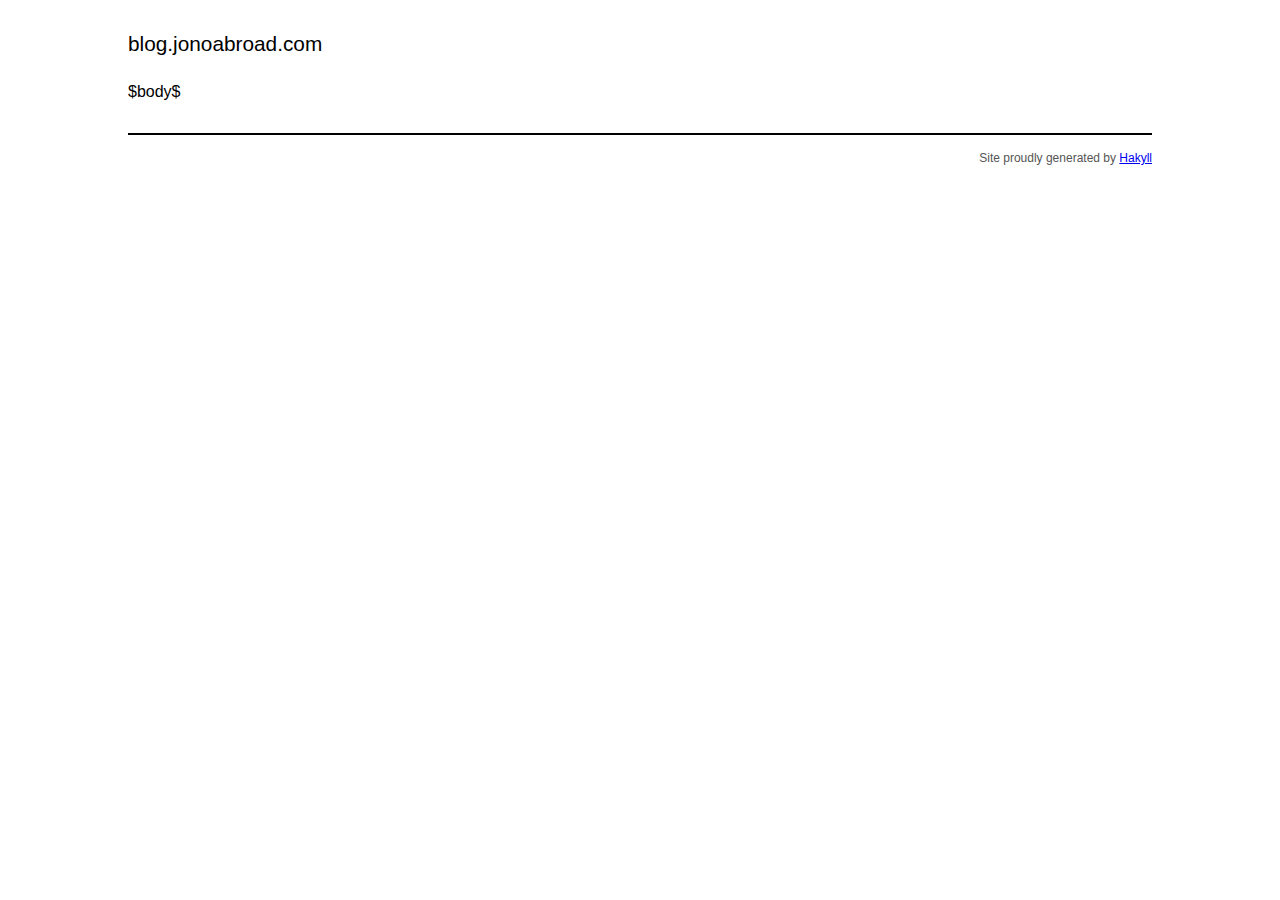
<file: templates/default.html>
<html lang="en">
    <head>
        <meta http-equiv="Content-Type" content="text/html; charset=UTF-8" />
        <title>blog.jonoabroad.com</title>
        <link rel="stylesheet" type="text/css" href="/css/default.css" />
    </head>
    <body>
        <div id="header">
            <div id="logo">
                <a href="/">blog.jonoabroad.com</a>
            </div>
        </div>
        <div id="content">
            $body$
        </div>
        <div id="footer">
            Site proudly generated by
            <a href="http://jaspervdj.be/hakyll">Hakyll</a>
        </div>
    <script>
      (function(i,s,o,g,r,a,m){i['GoogleAnalyticsObject']=r;i[r]=i[r]||function(){
      (i[r].q=i[r].q||[]).push(arguments)},i[r].l=1*new Date();a=s.createElement(o),
      m=s.getElementsByTagName(o)[0];a.async=1;a.src=g;m.parentNode.insertBefore(a,m)
      })(window,document,'script','//www.google-analytics.com/analytics.js','ga');

      ga('create', 'UA-7473373-2', 'auto');
      ga('send', 'pageview');
    </script>
    </body>
</html>
</file>
<file: css/default.css>
body {
    color: black;
    line-height:1.45em;
    font-size: 1em; 
    margin: 1em auto 1em auto;
    min-width: 30%;
    max-width: 80%;
    font-family:sans-serif;
}
div#header {
    margin-bottom: 2em;
    padding: 1em 0px 1em 0px;
}
div#header #navigation a {
    color: black;
    font-size: 1.2em;
    margin-left: 1.1em;
    text-decoration: none;
    text-transform: uppercase;
}
div#footer {
    border-top: solid 2px black;
    color: #555;
    font-size: 12px;
    margin-top: 30px;
    padding: 12px 0px 12px 0px;
    text-align: right;
}
div#logo a {
    color: black;
    float: left;
    font-size: 1.3em;
    text-decoration: none;
}

p {

}

h1 { 
    font-size: 1.8em; 
    line-height:1.9em;
}
h2 { 
    font-size: 1.5em; 
    line-height:1.6em;
}
ul code, p code, li code, pre{background-color:#f1f1f1;border-radius:0.25em}
pre{padding:0.125em}
ul code, p code, li code{padding:0.125em}
ul{margin:0}
</file>
